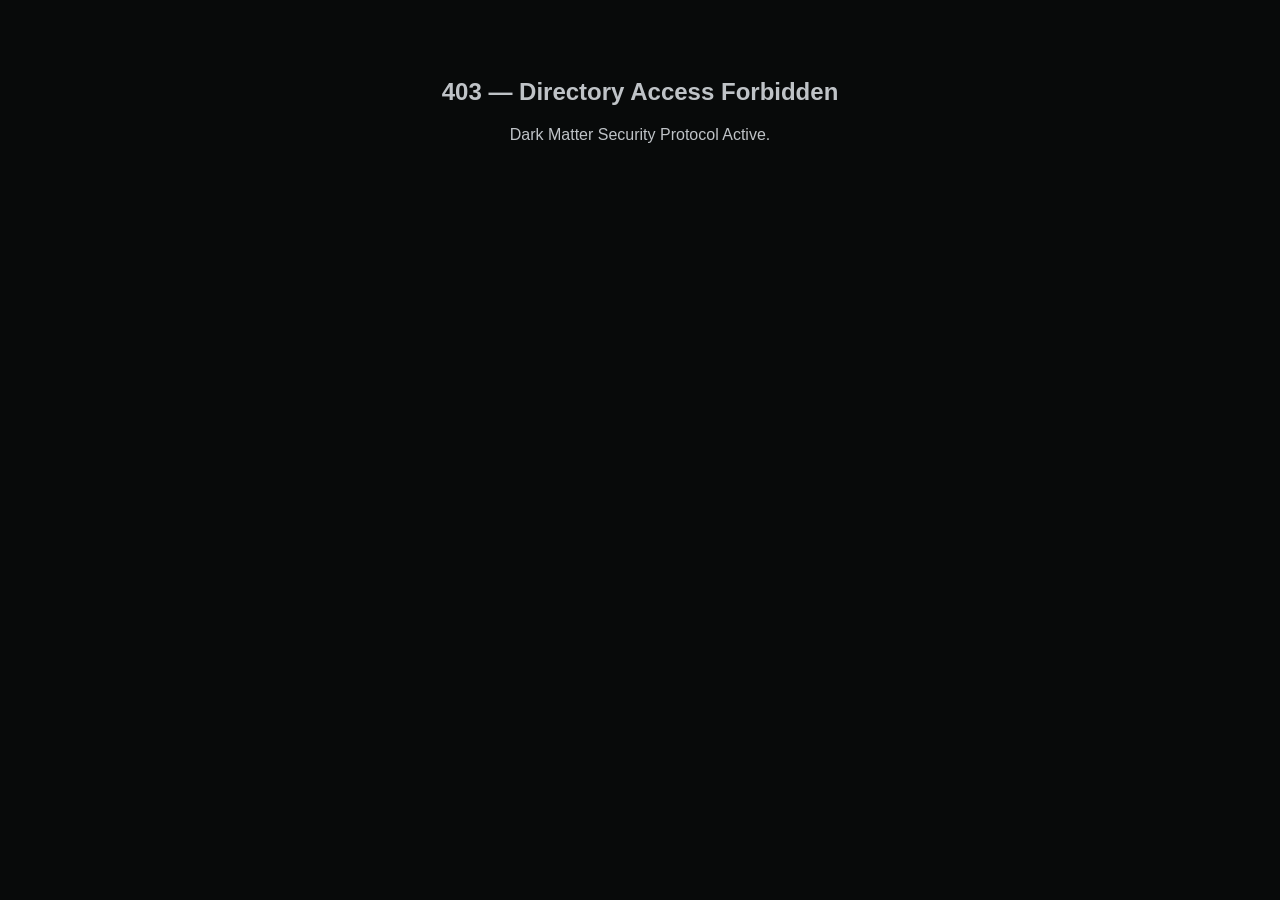
<file: uploads/index.html>
<!DOCTYPE html>
<html>
<head>
    <title>403 Forbidden</title>
</head>
<body style="background:#080A0A;color:#BFC3C7;font-family:sans-serif;text-align:center;padding:50px;">
    <h2>403 — Directory Access Forbidden</h2>
    <p>Dark Matter Security Protocol Active.</p>
</body>
</html>
</file>
